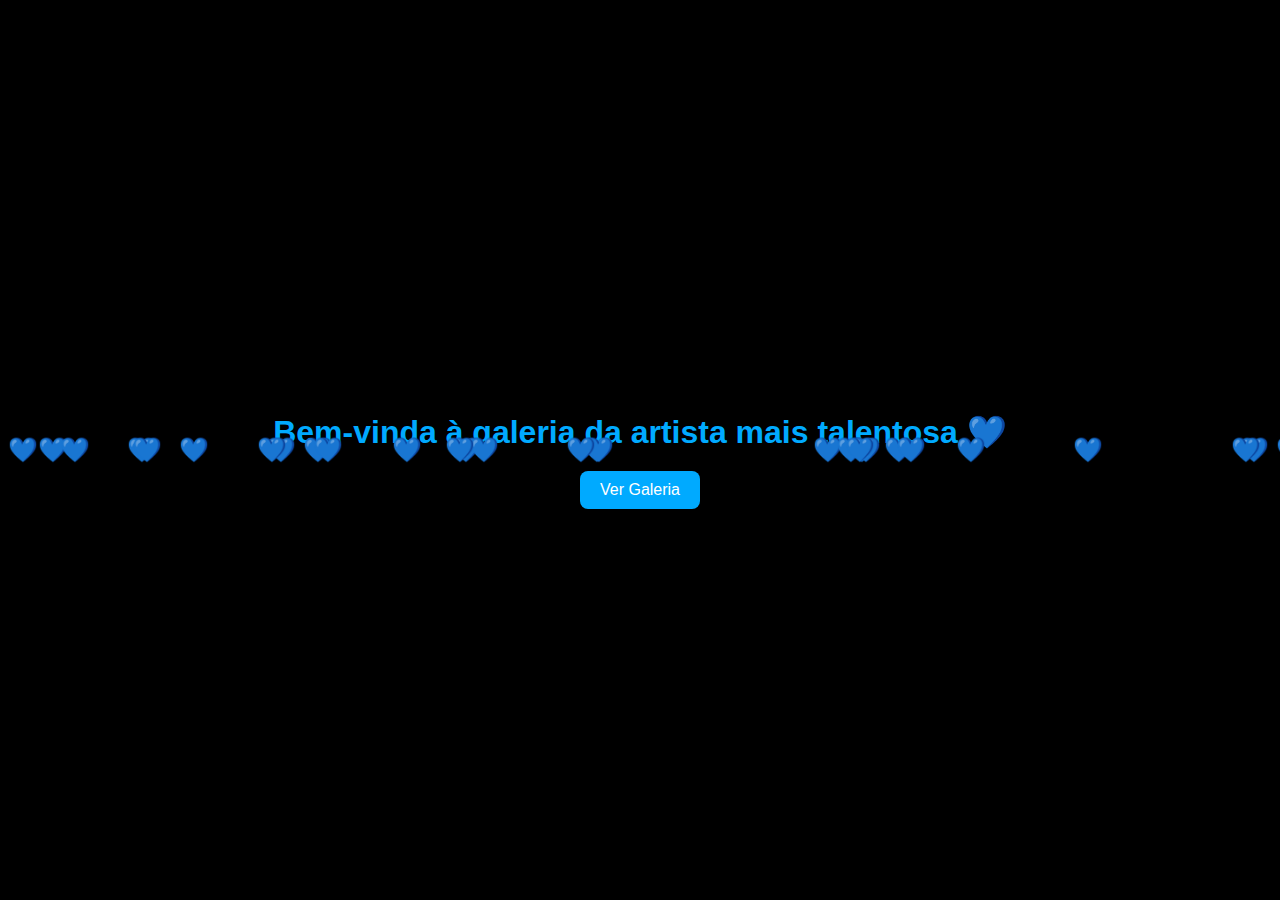
<file: index.html>
<!DOCTYPE html>
<html lang="pt-br">
<head>
  <meta charset="UTF-8" />
  <meta name="viewport" content="width=device-width, initial-scale=1" />
  <title>Pré-Início - Galeria da Alana</title>
  <link rel="stylesheet" href="style.css" />
</head>
<body>
  <div class="intro-screen" id="intro">
    <h1>Bem-vinda à galeria da artista mais talentosa 💙</h1>
    <button onclick="iniciarTransicao()">Ver Galeria</button>
  </div>

  <!-- Elemento para o slide azul -->
  <div class="slide-overlay" id="slide"></div>

  <script src="script.js"></script>
</body>
</html>
</file>
<file: style.css>
body {
  margin: 0;
  font-family: 'Segoe UI', sans-serif;
  background: linear-gradient(135deg, #f0f4ff 0%, #dbe8ff 100%);
  color: #1a1a1a;
}

header {
  background-color: linear-gradient( #249bfc, #042764);
  color: white;
  padding: 20px;
  display: flex;
  justify-content: center;
  align-items: center;
}

.intro-screen {
  position: fixed;
  top: 0;
  left: 0;
  width: 100vw;
  height: 100vh;
  background: #000;
  color: #00aaff;
  display: flex;
  flex-direction: column;
  justify-content: center;
  align-items: center;
  text-align: center;
  z-index: 999;
  overflow: hidden;
}

.intro-screen h1 {
  font-size: 2em;
  margin-bottom: 20px;
}

.intro-screen button {
  background: #00aaff;
  color: #fff;
  border: none;
  padding: 10px 20px;
  font-size: 1rem;
  border-radius: 8px;
  cursor: pointer;
  z-index: 1000;
}

.heart {
  position: absolute;
  color: #00aaff;
  font-size: 24px;
  animation: fall 5s linear infinite;
}

.logo{
    font-family: 'Playfair Display', serif;
}

@keyframes fall {
  0% {
    top: -10%;
    opacity: 1;
  }
  100% {
    top: 110%;
    opacity: 0;
  }
}

.hero {
  text-align: center;
  margin: 60px 30px;
}

.hero h2 {
  font-family: 'Playfair Display', serif;
  font-weight: 600;
  font-size: 2.8rem;
  animation: pulseGlow 2.5s infinite;
  text-transform: uppercase;
  letter-spacing: 3px;
}


.critica{
    font-size: 1.5rem;
}

.ranking {
  max-width: 1000px;
  margin: 40px auto;
  padding: 0 20px;
  text-align: center;
}

.rank-item {
  margin-bottom: 60px;
  box-shadow: 0 8px 20px rgba(0, 0, 0, 0.15);
  border-radius: 10px;
  padding: 10px;
  background-color: #e6f0ff;
  transition: box-shadow 0.3s ease;
}

.rank-item:hover {
  box-shadow: 0 12px 30px rgba(0, 0, 0, 0.25);
}



.rank-item img {
  width: 100%;
  max-width: 600px;
  height: 700px;
  object-fit: cover;
  border: none;
  box-shadow: none;
  background: none;
  transition: transform 0.3s ease-in-out;
}

.rank-item img:hover {
  transform: scale(1.05);
}

.rank-title {
  font-size: 1.8rem;
  margin: 15px 0;
}

.rank-title span{
    font-family: 'Playfair Display', serif;
}



@keyframes glow {
  from {
    filter: drop-shadow(0 0 10px #00aaff);
  }
  to {
    filter: drop-shadow(0 0 25px #00aaff);
  }
}

.third-place img {
  opacity: 0.95;
  filter: grayscale(10%);
}

.about {
  padding: 40px 20px;
  max-width: 800px;
  margin: 0 auto;
  text-align: center;
}

.about p{
    font-size: 1.5rem;
}

.about h2{
    font-size: 1.5rem;
}

footer {
  text-align: center;
  padding: 20px;
  font-size: 1.2rem;
  color: #888;
}

/* Slide azul - usado só na index.html */
.slide-overlay {
  position: fixed;
  top: 0;
  right: 0;
  width: 100%;
  height: 100%;
  background-color: #00aaff;
  z-index: 9999;
  transform: translateX(100%);
  display: none;
}

.slide-overlay.ativo {
  display: block;
  animation: slideFromRight 1s ease forwards;
}

@keyframes slideFromRight {
  0% {
    transform: translateX(100%);
  }
  100% {
    transform: translateX(0%);
  }
}


@media (max-width: 768px) {
  .hero {
    margin: 40px 15px;
  }

  .hero h2 {
    font-size: 2rem;
    letter-spacing: 1.5px;
  }

  .ranking {
    margin: 30px 15px;
    padding: 0 10px;
  }

  .rank-item {
    margin-bottom: 40px;
    padding: 8px;
  }

  .rank-item img {
    max-width: 100%;
    height: auto;
    border-radius: 8px;
  }

  .rank-title {
    font-size: 1.4rem;
  }

  .critica {
    font-size: 0.9rem;
    padding: 0 8px;
  }

  button#revelarBtn {
    font-size: 1rem;
    padding: 12px 20px;
    margin: 20px 15px;
    width: calc(100% - 30px);
  }

  .about {
    padding: 30px 15px;
  }

  footer {
    padding: 15px;
    font-size: 0.8rem;
  }
}
</file>
